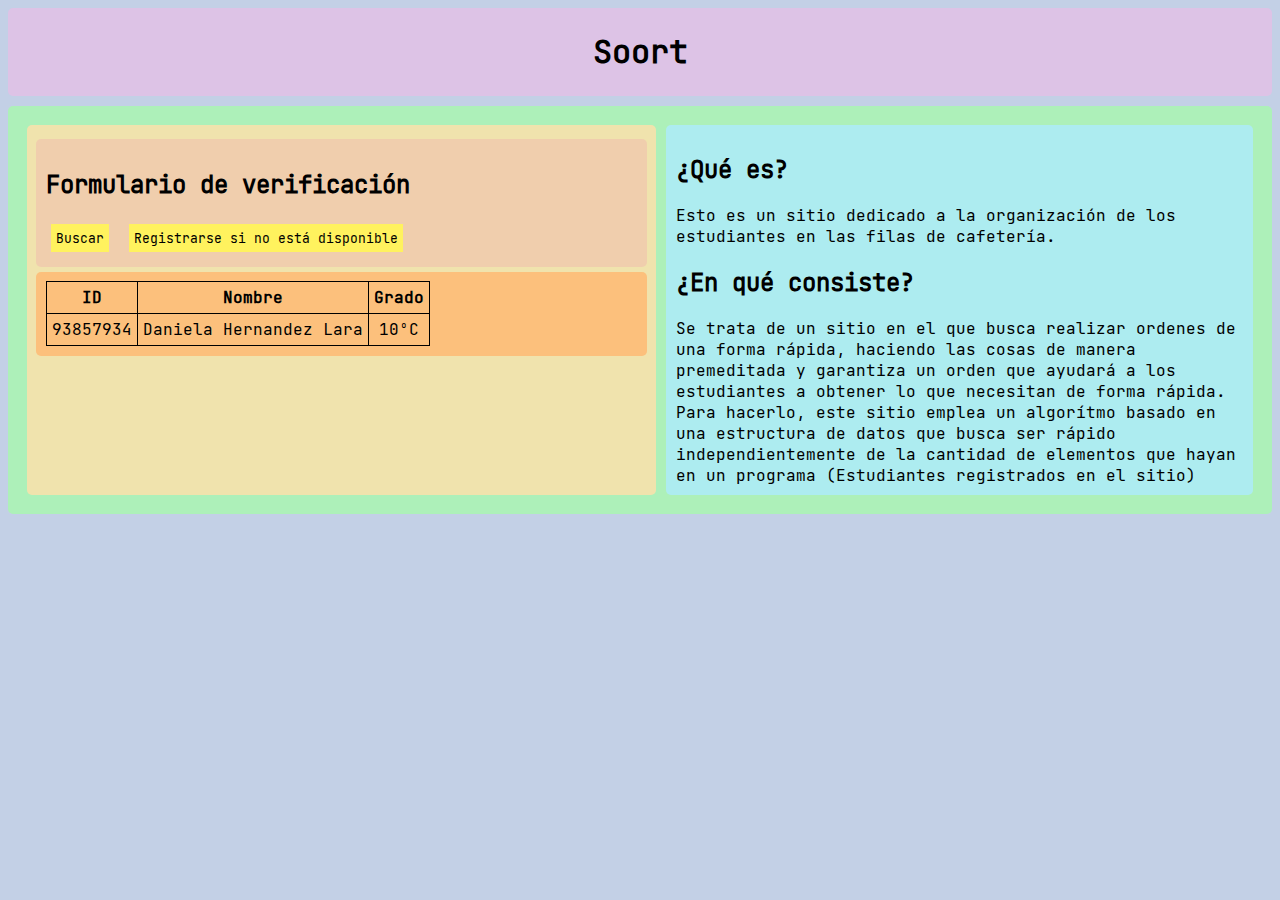
<file: rare/index.html>
<!DOCTYPE html>
<html lang="es">
<head>
    <meta charset="UTF-8">
    <meta name="viewport" content="width=device-width, initial-scale=1.0">
    <link rel="stylesheet" href="./css/style.css"></link>
    <link rel="shortcut icon" href="./media/img/logo.png" type="image/x-icon">
    <script src="./js/index.js" ></script>

    <title>Main - soort</title>
</head>
<body style="background-color: #c3d0e6">
    <!--=============================
    MODAL
    =============================-->
    <div class="modal-container" id="modal-container-a">
        <div class="modal" style="background-color: #fcff9e;">
            <h1>Inserta tu nombre para aparecer</h1>
            <input type="number" placeholder="ID" id="ID"><br>
            <input type="text" placeholder="Nombre del nuevo estudiante" id="name"><br>
            <input type="text" placeholder="Grado" id="course"><br>
            <button id="btnAccModlA">Insertar</button>
            <button id="btnCanModlA">Cancelar</button><br>
            <div id="d-m-alert" style="display: none"></div>
        </div>
    </div>
    <div class="modal-container" id="modal-container-b">
        <div class="modal" style="background-color: #bef794;">
            <h1>Inserte los datos corrientes</h1>
            <input type="number" placeholder="ID" id="lId"><br>
            <input type="text" placeholder="Nombre" id="lName"><br>
            <div id="d-l-alert" style="display: none"></div>
            <button id="btnAccModlB">Acceder</button>
            <button id="btnCanModlB">Cancelar</button>
        </div>
    </div>
    <!--=============================
    REST OF BODY
    =============================-->
    <header style="background-color: #ddc3e6">
        <h1>Soort</h1>
    </header>
    <div class="basicCon" style="background-color: #adf0b9">
        <section style="background-color: #f0e3ad">
            <article style="background-color: #f0cead">
                <h2>Formulario de verificación</h2>
                <button id="btnLog">Buscar</button>
                <button id="btnModl">Registrarse si no está disponible</button>
            </article>
            <article style="background-color: #fcc07c">
                <div id="d-alert" style="display: none"></div>
                <table id="table">
                    <tr>
                        <th>ID</th>
                        <th>Nombre</th>
                        <th>Grado</th>
                    </tr>
                    <tr>
                        <td>93857934</td>
                        <td>Daniela Hernandez Lara</td>
                        <td>10ºC</td>
                    </tr>
                </table>
            </article>
        </section>
        <aside style="background-color: #adecf0">
            <h2>¿Qué es?</h2>
            Esto es un sitio dedicado a la organización de los estudiantes en las filas de cafetería.
            <h2>¿En qué consiste?</h2>
            Se trata de un sitio en el que busca realizar ordenes de una forma rápida, haciendo las cosas de manera
            premeditada y garantiza un orden que ayudará a los estudiantes a obtener lo que necesitan de forma rápida.
            Para hacerlo, este sitio emplea un algorítmo basado en una estructura de datos que busca ser rápido
            independientemente de la cantidad de elementos que hayan en un programa (Estudiantes registrados en el
            sitio)
        </aside>
    </div>
</body>
</html>
</file>
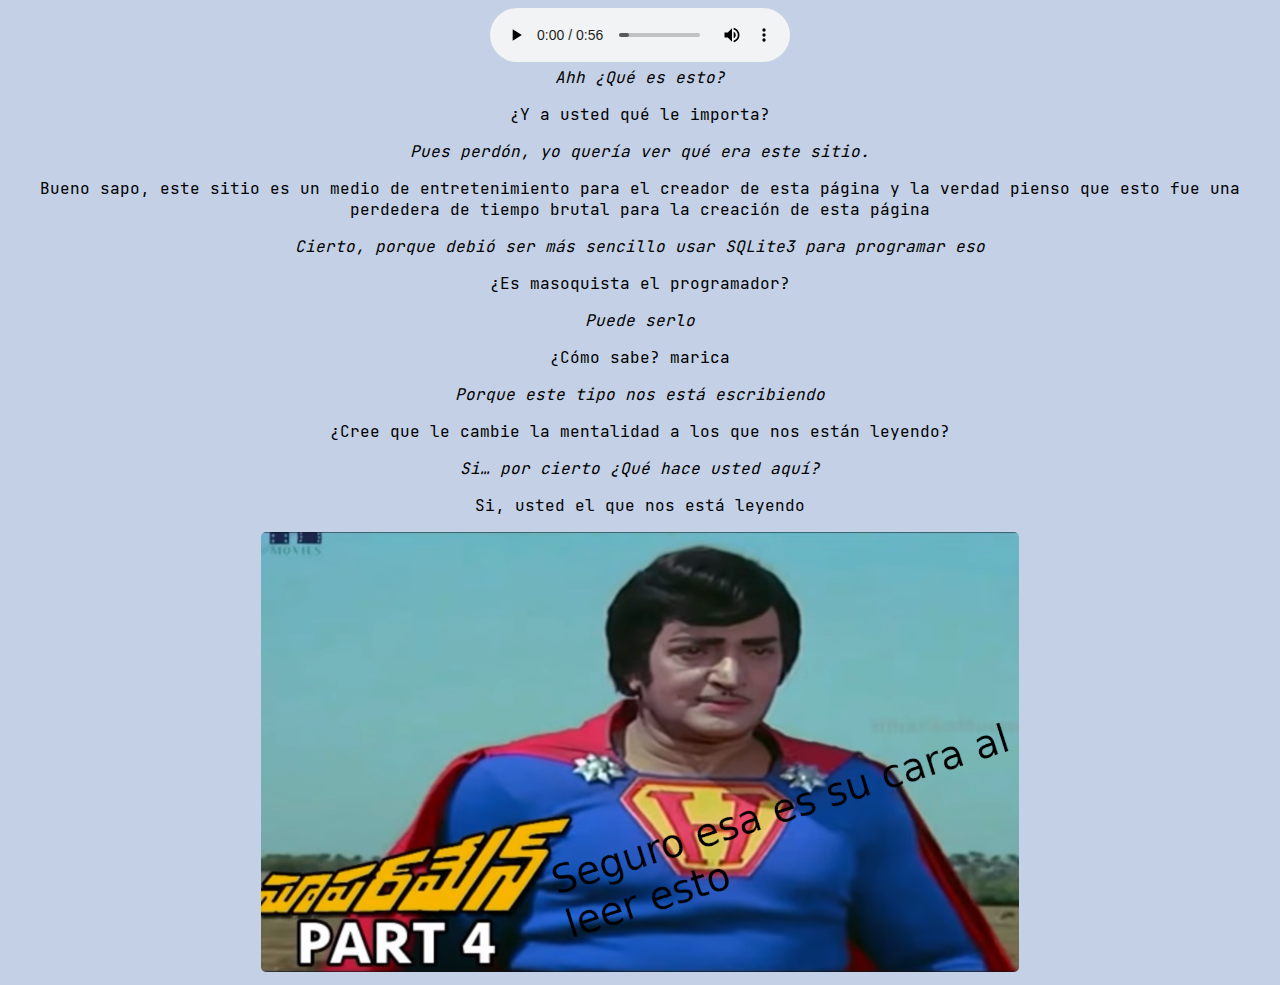
<file: rare/sub/egg.html>
<!DOCTYPE html>
<html lang="es">
<head>
    <meta charset="UTF-8">
    <meta name="viewport" content="width=device-width, initial-scale=1.0">
    <link rel="stylesheet" href="../css/style.css"></link>

    <title>just the sounds talks by itself</title>
</head>
<body style="background-color: #c3d0e6">
    <audio controls src="../media/audio/wtf.mp3"></audio><br>
    <i>Ahh ¿Qué es esto?</i>
    <p>
        ¿Y a usted qué le importa?
    </p>
    <i>Pues perdón, yo quería ver qué era este sitio.</i>
    <p>
        Bueno sapo, este sitio es un medio de entretenimiento para el creador de esta página y la verdad pienso que
        esto fue una perdedera de tiempo brutal para la creación de esta página
    </p>
    <i>Cierto, porque debió ser más sencillo usar SQLite3 para programar eso</i>
    <p>
        ¿Es masoquista el programador?
    </p>
    <i>Puede serlo</i>
    <p>
        ¿Cómo sabe? marica
    </p>
    <i>Porque este tipo nos está escribiendo</i>
    <p>
        ¿Cree que le cambie la mentalidad a los que nos están leyendo?
    </p>
    <i>Si… por cierto ¿Qué hace usted aquí?</i>
    <p>
        Si, usted el que nos está leyendo
    </p>
    <img src="../media/img/superman.png" style="width: 60%">
</body>
</html>
</file>
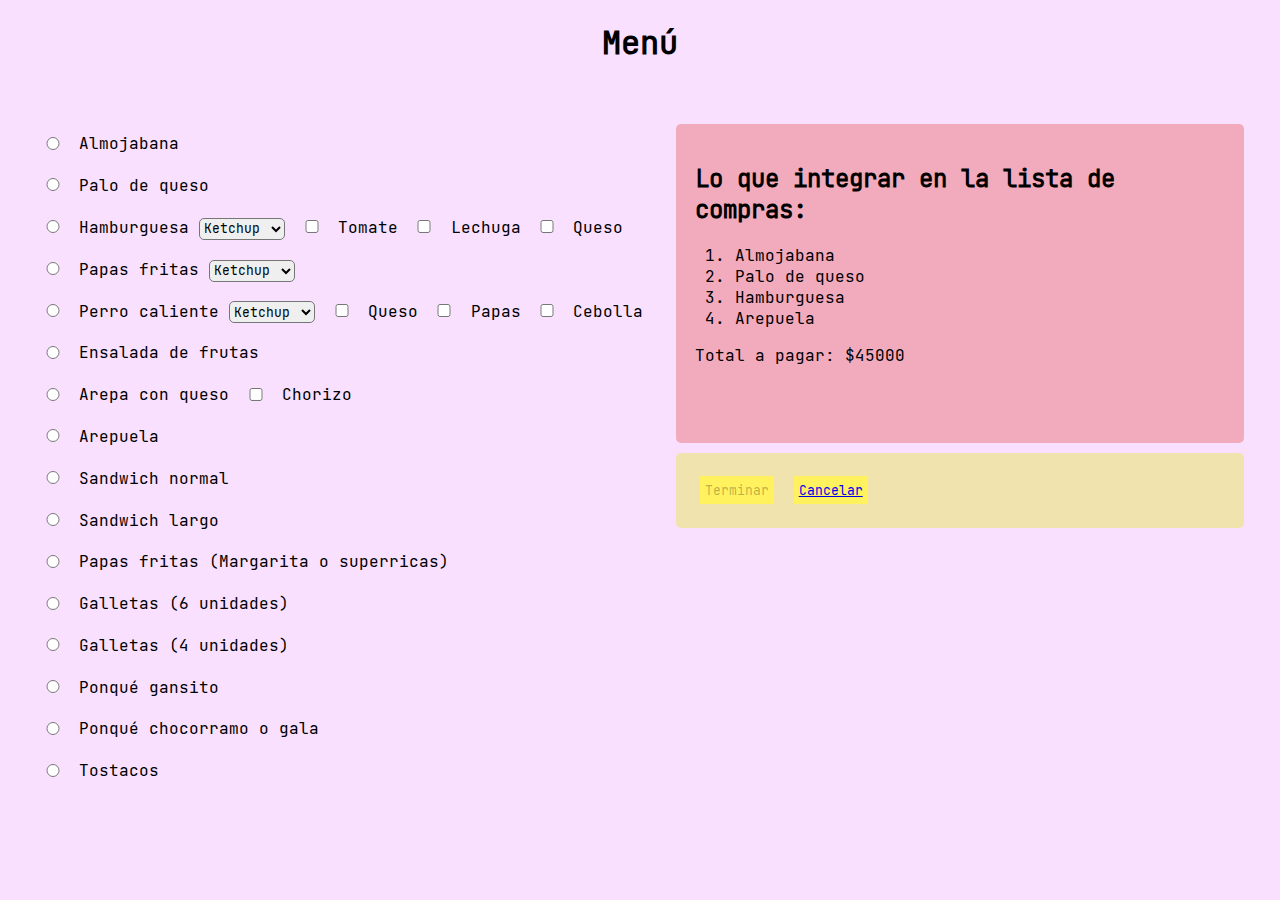
<file: rare/sub/list.html>
<!DOCTYPE html>
<html lang="es">
<head>
    <meta charset="UTF-8">
    <meta name="viewport" content="width=device-width, initial-scale=1.0">
    <link rel="stylesheet" href="../css/style.css"></link>
    <link rel="shortcut icon" href="../media/img/logo.png" type="image/x-icon">

    <title>List - soort</title>
</head>
<body style="background-color: #f9e0ff">
    <h1>Menú</h1>
    <div class="basicCon">
        <section>
            <p>
                <input type="radio"> Almojabana
            </p>
            <p>
                <input type="radio"> Palo de queso
            </p>
            <p>
                <input type="radio"> Hamburguesa
                <select>
                    <option>Ketchup</option>
                    <option>Mayonesa</option>
                    <option>Piña</option>
                    <option>BBQ</option>
                </select>
                <input type="checkbox"> Tomate
                <input type="checkbox"> Lechuga
                <input type="checkbox"> Queso
            </p>
            <p>
                <input type="radio"> Papas fritas
                <select>
                    <option>Ketchup</option>
                    <option>Mayonesa</option>
                    <option>Piña</option>
                    <option>BBQ</option>
                </select>
            </p>
            <p>
                <input type="radio"> Perro caliente
                <select>
                    <option>Ketchup</option>
                    <option>Mayonesa</option>
                    <option>Piña</option>
                    <option>BBQ</option>
                </select>
                <input type="checkbox"> Queso
                <input type="checkbox"> Papas
                <input type="checkbox"> Cebolla
            </p>
            <p>
                <input type="radio"> Ensalada de frutas
            </p>
            <p>
                <input type="radio"> Arepa con queso
                <input type="checkbox"> Chorizo
            </p>
            <p>
                <input type="radio"> Arepuela
            </p>
            <p>
                <input type="radio"> Sandwich normal
            </p>
            <p>
                <input type="radio"> Sandwich largo
            </p>
            <p>
                <input type="radio"> Papas fritas (Margarita o superricas)
            </p>
            <p>
                <input type="radio"> Galletas (6 unidades)
            </p>
            <p>
                <input type="radio"> Galletas (4 unidades)
            </p>
            <p>
                <input type="radio"> Ponqué gansito
            </p>
            <p>
                <input type="radio"> Ponqué chocorramo o gala
            </p>
            <p>
                <input type="radio"> Tostacos
            </p>
        </section>
        <aside>
            <div style="background-color: #f2aabd;">
                <h2>Lo que integrar en la lista de compras:</h2>
                <ol>
                    <li>Almojabana</li>
                    <li>Palo de queso</li>
                    <li>Hamburguesa</li>
                    <li>Arepuela</li>
                </ol>
                Total a pagar: $45000
                <div style="width: 20px"><a href="./egg.html"></a></div>
            </div>
            <div style="background-color: #f0e3ad">
                <button disabled>Terminar</button>
                <button><a href="../index.html">Cancelar</a></button>
            </div>
        </aside>
    </div>
    <!--
	<input type="radio"> 
    -->
</body>
</html>
</file>
<file: rare/css/style.css>
@font-face{
    font-family: wrSide;
    src: url('./JetBrains Mono NL Regular Nerd Font Complete.ttf');
}
*{
    font-family: wrSide;
    border-radius: 5px;
}
body{
    text-align: center;
}
header{
    padding: 1px;
    margin-bottom: 5px;
}
div{
    padding: 0.5cm;
    margin-top: 10px;
    margin-bottom: 10px;
    overflow: hidden;
    text-align: left;
}
table, td, th{
    border: 1px solid black;
    padding: 5px;
    border-radius: 0px;
    border-collapse: collapse;
    text-align: center;
}
section{
    width: 50%;
    padding: 0.25cm;
    float: left;
    margin-right: 5px;
}
article{
    padding: 0.25cm;
    margin-top: 5px;
    margin-bottom: 5px;
    overflow: hidden;
}
aside{
    width: 46.5%;
    padding: 0.25cm;
    float: right;
    margin-left: 5px;
    overflow: hidden;
}
input[type=radio] {
    width: 20px;
    margin: .4rem;
}
input[type=checkbox]{
    width: 20px;
    margin: .4rem;
}
input{
    border-radius: 0px;
    width: 100%;
}
button{
    border-radius: 0px;
    background-color: #fff25e;
    border: 0px solid;
    padding: 5px;
    margin: 5px;
}
/*=============================*/
.modal-container{
    position: fixed;
    top: 0;
    left: 0;
    height: 100%;
    width: 100%;
    display: none;
    background-color: rgba(195, 230, 199, 0.5);
    align-items: center;
    justify-content: center;
}
.modal{
    width: 50%;
    max-width: 100%;
}
.show{
    display: flex;
}
/*=============================*/
.basicCon{
    display: flex; 
    overflow: hidden;
}
</file>
